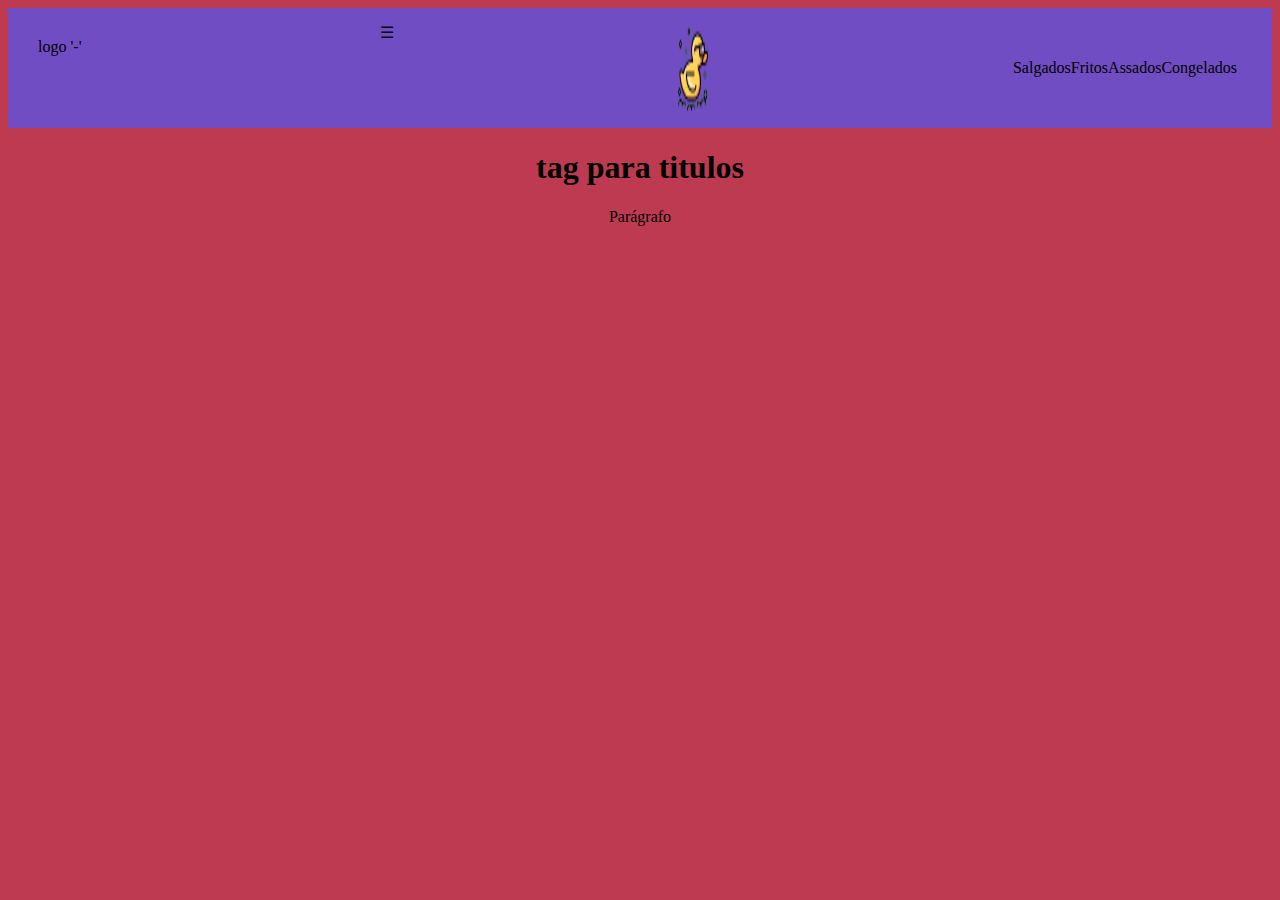
<file: revisao/index.html>
<!DOCTYPE html>
<html lang="en">
<head>
    <meta charset="UTF-8">
    <meta name="viewport" content="width=device-width, initial-scale=1.0">
    <link rel="stylesheet" href="styles.css">
    <title>Girassol</title>
</head>
<body>

    <header class="menu_container">
        <nav class="nav_container">
            <div class="logo">logo '-'</div>

            <div class="sandwish_menu" id="sandwish_menu">&#9776</div>
            <img src="duck.png" class="sandwish_menu" id="sandwish_menu">
            <ul class="list_container">
                <li class="list item"><a>Salgados</a></li>
                <li class="list item"><a>Fritos</a></li>
                <li class="list item"><a>Assados</a></li>
                <li class="list item"><a>Congelados</a></li>
            </ul>
        </nav>
    </header>
    <h1>tag para titulos</h1>
    <p>Parágrafo</p>
</body>
</html>
</file>
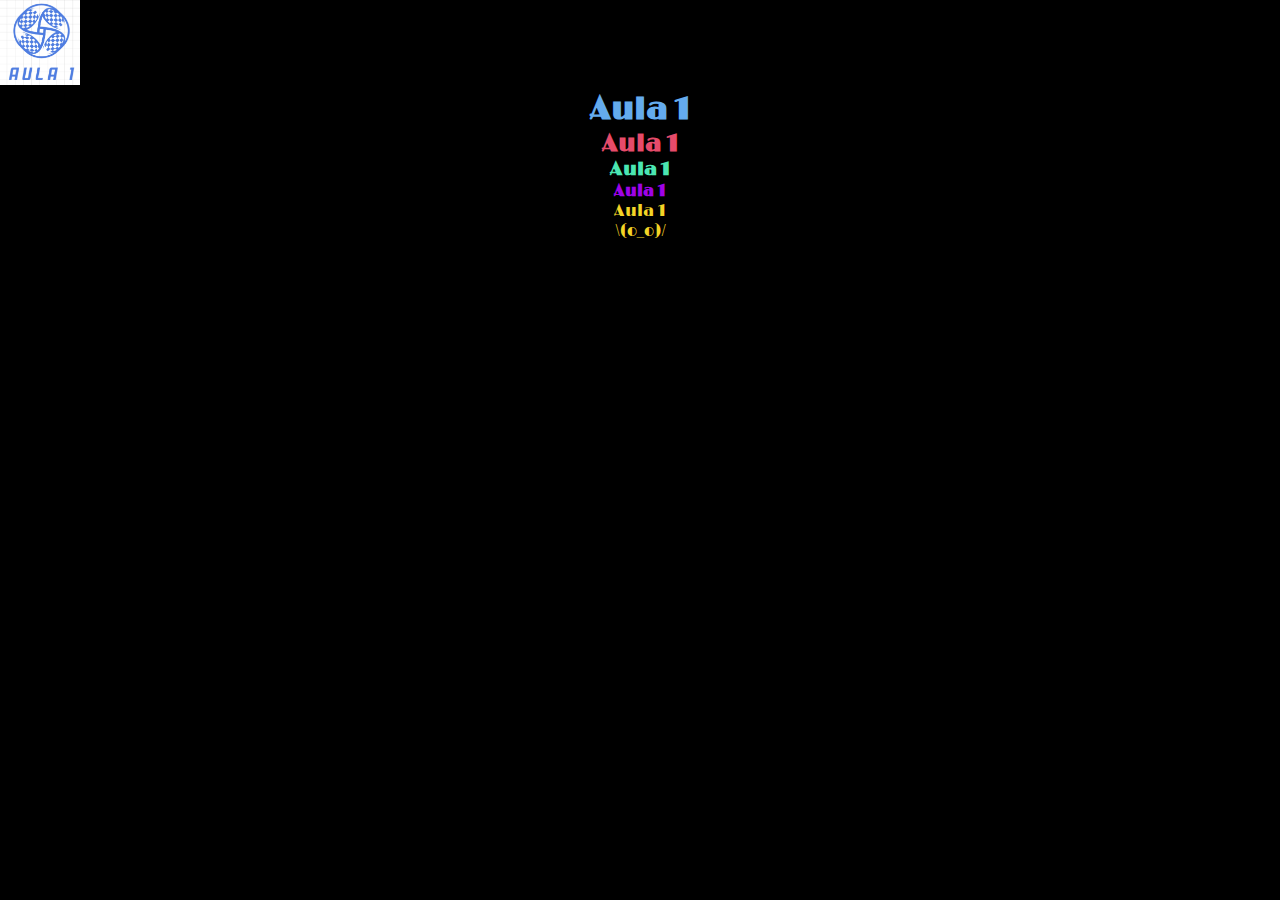
<file: index-1.html>
<!DOCTYPE html>
<html lang="en">
<head>
    <meta charset="UTF-8">
    <meta name="viewport" content="width=device-width, initial-scale=1.0">
    <link rel="stylesheet" href="styles.css"> <!--Importar o CSS-->
    <title>Aula 1</title> <!--Título--> 
</head>
<body>
    <header><!--Cabeçalho, topo do site-->
        <nav class="navbar"><!--Navigation menu (Menu de navegação)-->
            <!--Navbar - torna um item único -->
            <div class="logo"> <!--"Container"- serve para "dividir" o site-->
               <!--"<a href="#">Aula 1</a>" Nome/Logo do site-->
               <img src="img/Logo.png" width="80" height="85">
               <!--width = largura -->
               <!--height = altura-->
               <!--src - Especifica o caminho para a imagem-->
               <!--alt - Especifica um texto alternativo para a imagem-->
               
               
            </div>
        </nav>
    </header>

    <section><!--Meio do site-->
        <h1>Aula 1</h1><!--Exibição de texto: Titulo - "h1"-->
        <h2>Aula 1</h2><!--O tamanho da fonte muda (fica menor)-->
        <h3>Aula 1</h3>
        <h4>Aula 1</h4>
        <p>Aula 1</p>
        <p>\(o_o)/</p>
    </section>

    <footer><!--Rodapé-->
        
    </footer>

</body>

</html>
</file>
<file: revisao/styles.css>
*{
    padding: 0 auto;
    margin:o auto;
    box-sizing: border-box;
;}

body{
    background-color: rgb(190, 58, 80);
    text-align: center;
}


.menu_container{
    width: 100%;
    padding: 15px;
    background-color: #55eb;

}
.nav_container{
    display: flex;
    justify-content: space-between;
    text-align: center;
}

.logo{
    float: left;
    padding: 15px;
}

.list_container{
    list-style: none;
    display: flex;
    justify-content: space-between;
    padding: 20px;
}

.list_item{
    padding: 15px;
}

.list_item a{
    text-decoration: none;
    color: #f1f1f1;
}

.list_item a{
    color: rgba(46, 46, 241, 0.733);
}

@media(max-width: 768px){
    .list_container{
        display: none;
        flex-direction: column;
        width: 100%;
        background-color: #55eb;
    }
    .list_container.active{
        display: block;
    }
    .sandwish_menu{
        display: block;
    }
    .nav_container{
        flex-direction: column;
        align-items: flex-start;
    }
    .logo{
        padding-left: 15px;
    }
}
</file>
<file: styles.css>
@import url('https://fonts.googleapis.com/css2?family=Limelight&display=swap');/*Importando fonte da letra*/

*{ /*Resetar o site (tirar a margem)*/
    box-sizing: border-box;
    margin: 0 auto;
    padding: 0 auto;
}
h1{
    color: rgb(100, 171, 237); /*Mudando a cor das letras*/
    /*"text-align: center;" colocar dentro da mesma chave (dentro da chave do título) alinha cada linha individualmente*/
    text-align: center; /*Alinhar o texto (posição)*/
}

h2{
    color: #e64b6a;
    text-align: center; 
}

h3{
    color: #4be6b2;
    text-align: center; 
}

h4{
    color: #9f03e7;
    text-align: center; 
}

p{
    color: #f3d426;
    text-align: center; /
}

body{
    background-color: #000; /*Mudando a cor do fundo da tela*/
    font-family: "Limelight", sans-serif; /*Fonte da letra*/
}
</file>
